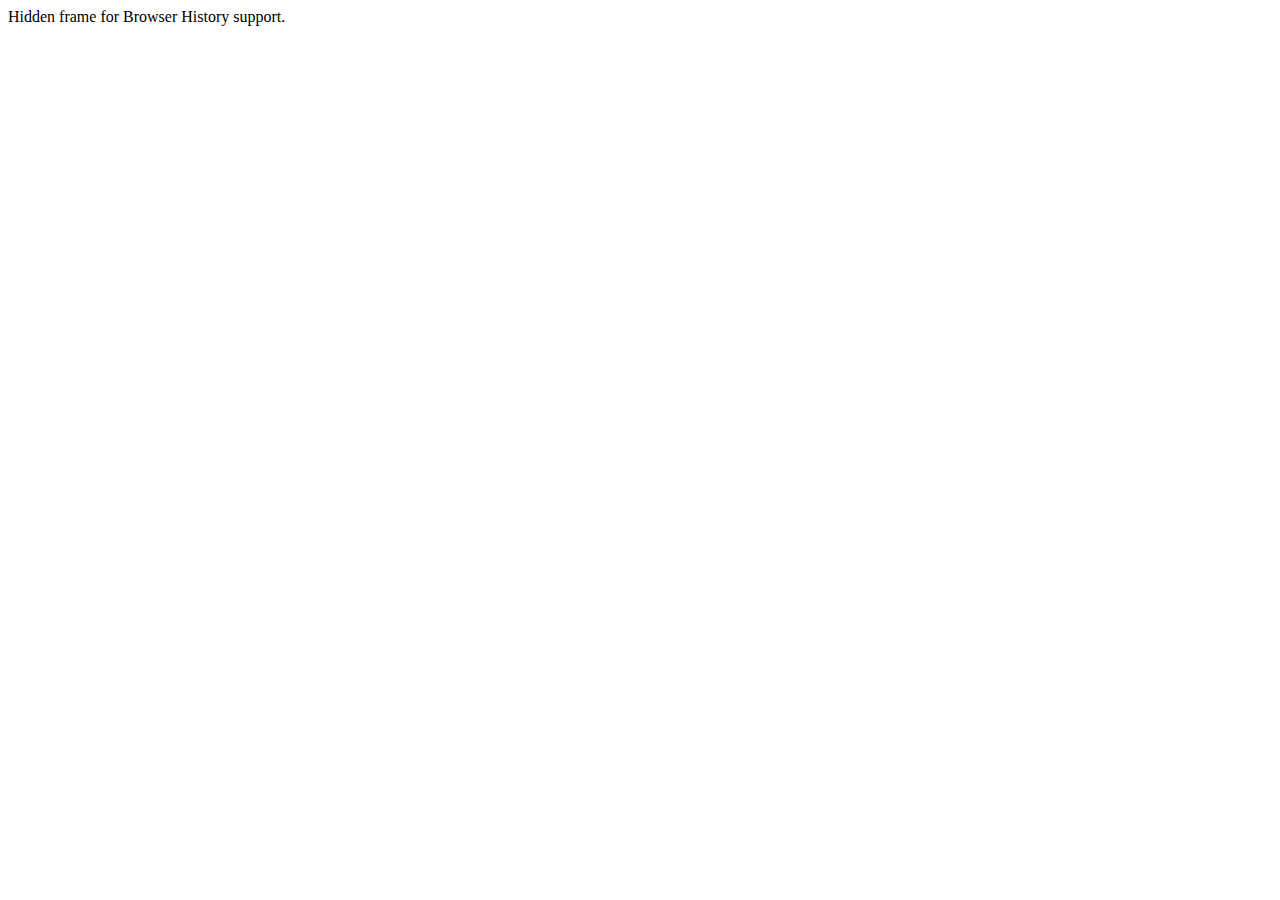
<file: bin-debug/history/historyFrame.html>
<html>
    <head>
        <META HTTP-EQUIV="Pragma" CONTENT="no-cache"> 
        <META HTTP-EQUIV="Expires" CONTENT="-1"> 
    </head>
    <body>
    <script>
        function processUrl()
        {

            var pos = url.indexOf("?");
            url = pos != -1 ? url.substr(pos + 1) : "";
            if (!parent._ie_firstload) {
                parent.BrowserHistory.setBrowserURL(url);
                try {
                    parent.BrowserHistory.browserURLChange(url);
                } catch(e) { }
            } else {
                parent._ie_firstload = false;
            }
        }

        var url = document.location.href;
        processUrl();
        document.write(encodeURIComponent(url));
    </script>
    Hidden frame for Browser History support.
    </body>
</html>
</file>
